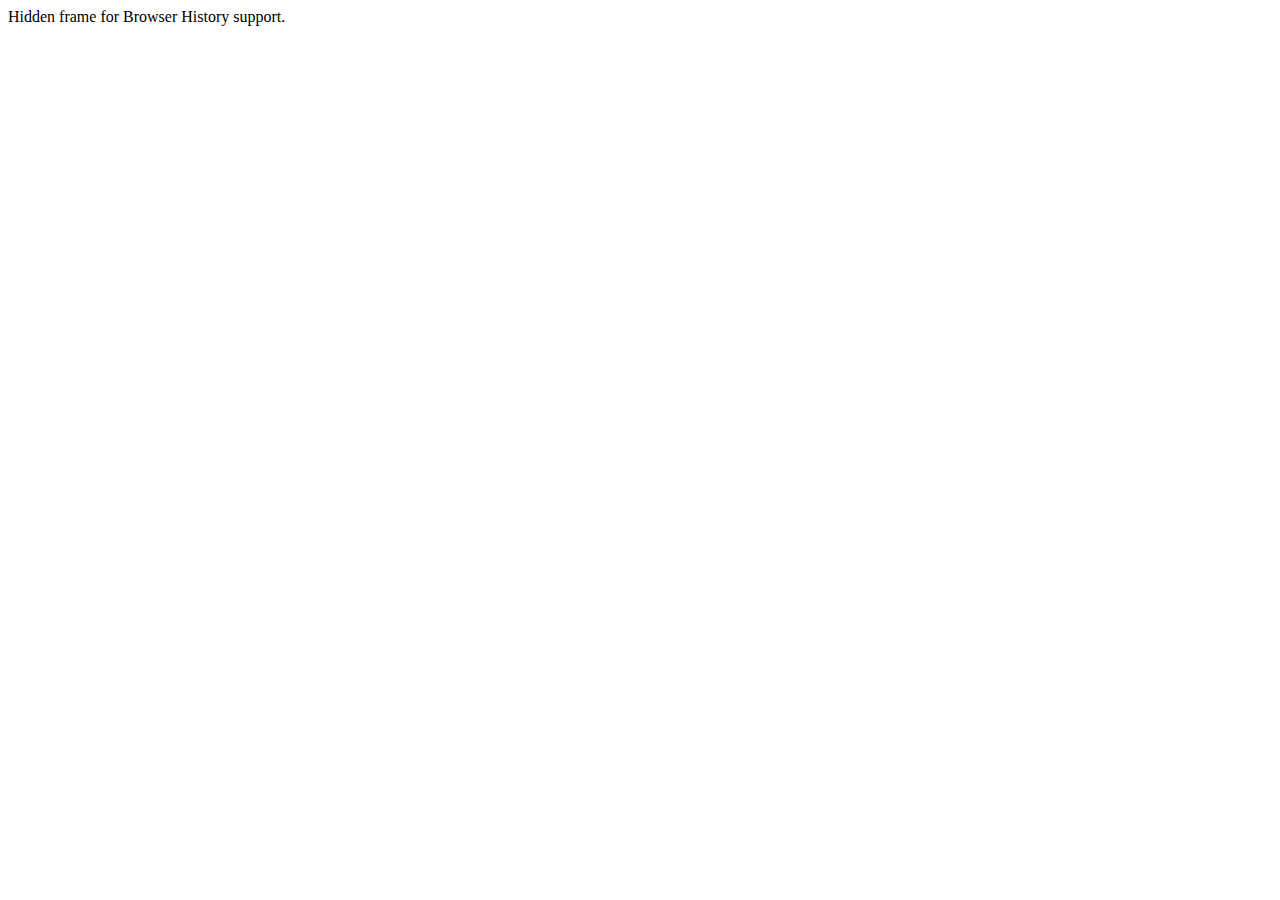
<file: bin-debug/history/historyFrame.html>
<html>
    <head>
        <META HTTP-EQUIV="Pragma" CONTENT="no-cache"> 
        <META HTTP-EQUIV="Expires" CONTENT="-1"> 
    </head>
    <body>
    <script>
        function processUrl()
        {

            var pos = url.indexOf("?");
            url = pos != -1 ? url.substr(pos + 1) : "";
            if (!parent._ie_firstload) {
                parent.BrowserHistory.setBrowserURL(url);
                try {
                    parent.BrowserHistory.browserURLChange(url);
                } catch(e) { }
            } else {
                parent._ie_firstload = false;
            }
        }

        var url = document.location.href;
        processUrl();
        document.write(encodeURIComponent(url));
    </script>
    Hidden frame for Browser History support.
    </body>
</html>
</file>
